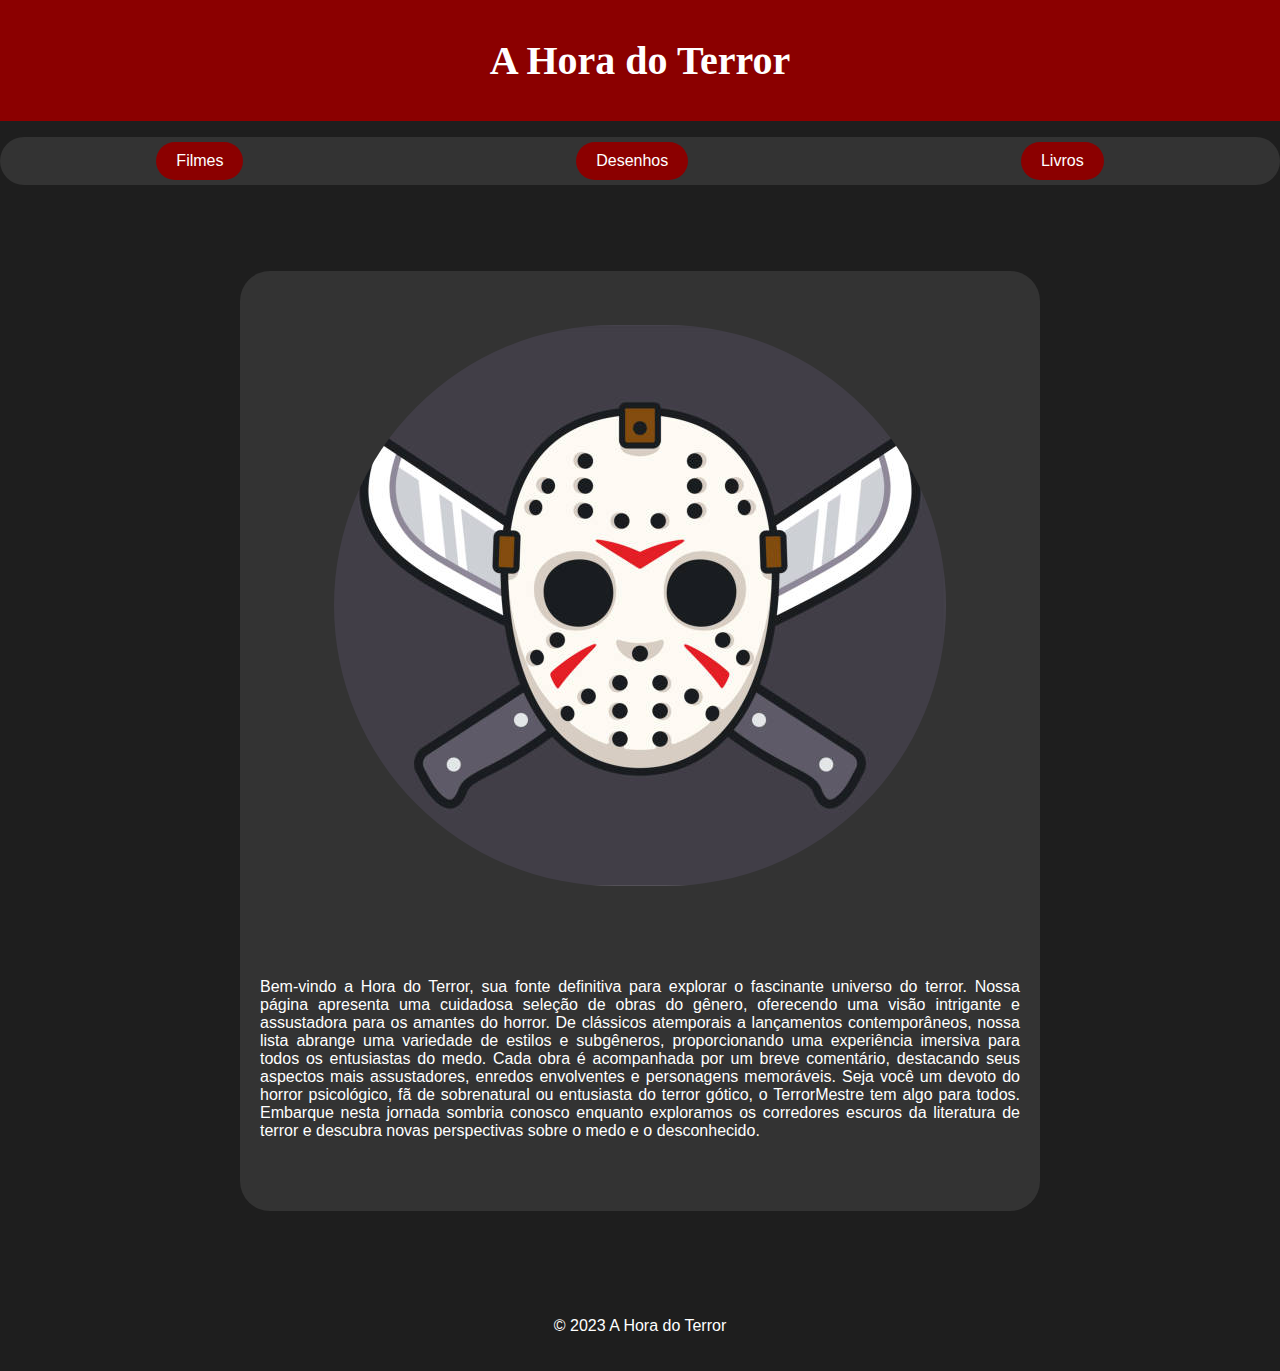
<file: index.html>
<!DOCTYPE html>
<html lang="pt-BR">
<head>
    <meta charset="UTF-8">
    <meta name="viewport" content="width=device-width, initial-scale=1.0">
    <link rel="stylesheet" href="css/style.css">
    <title>A Hora do Terror</title>
</head>
<body>
    <header>
        <h1>A Hora do Terror</h1>
    </header>
    <nav>
        <ul class="nav-buttons">
            <li><button class="menu-button" onclick="navigateTo('filmes.html')">Filmes</button></li>
            <li><button class="menu-button" onclick="navigateTo('desenhos.html')">Desenhos</button></li>
            <li><button class="menu-button" onclick="navigateTo('livros.html')">Livros</button></li>
            <!-- Adicione mais itens de menu conforme necessário -->
        </ul>
    </nav>
    <main>
        <section>
            <picture>
                <source media="(max-width: 670px)" srcset="imagens/logo1.jpg">
                <img src="imagens/logo1.jpg" alt="Logo do blog">
            </picture>
            <p>
                Bem-vindo a Hora do Terror, sua fonte definitiva para explorar o fascinante universo do terror. Nossa página apresenta uma cuidadosa seleção de obras do gênero, oferecendo uma visão intrigante e assustadora para os amantes do horror. De clássicos atemporais a lançamentos contemporâneos, nossa lista abrange uma variedade de estilos e subgêneros, proporcionando uma experiência imersiva para todos os entusiastas do medo.

Cada obra é acompanhada por um breve comentário, destacando seus aspectos mais assustadores, enredos envolventes e personagens memoráveis. Seja você um devoto do horror psicológico, fã de sobrenatural ou entusiasta do terror gótico, o TerrorMestre tem algo para todos. Embarque nesta jornada sombria conosco enquanto exploramos os corredores escuros da literatura de terror e descubra novas perspectivas sobre o medo e o desconhecido.
            </p>
        </section>
    </main>
    <footer>
        <p>&copy; 2023 A Hora do Terror</p>
    </footer>
    <script src="js/menu.js"></script>
</body>
</html>
</file>
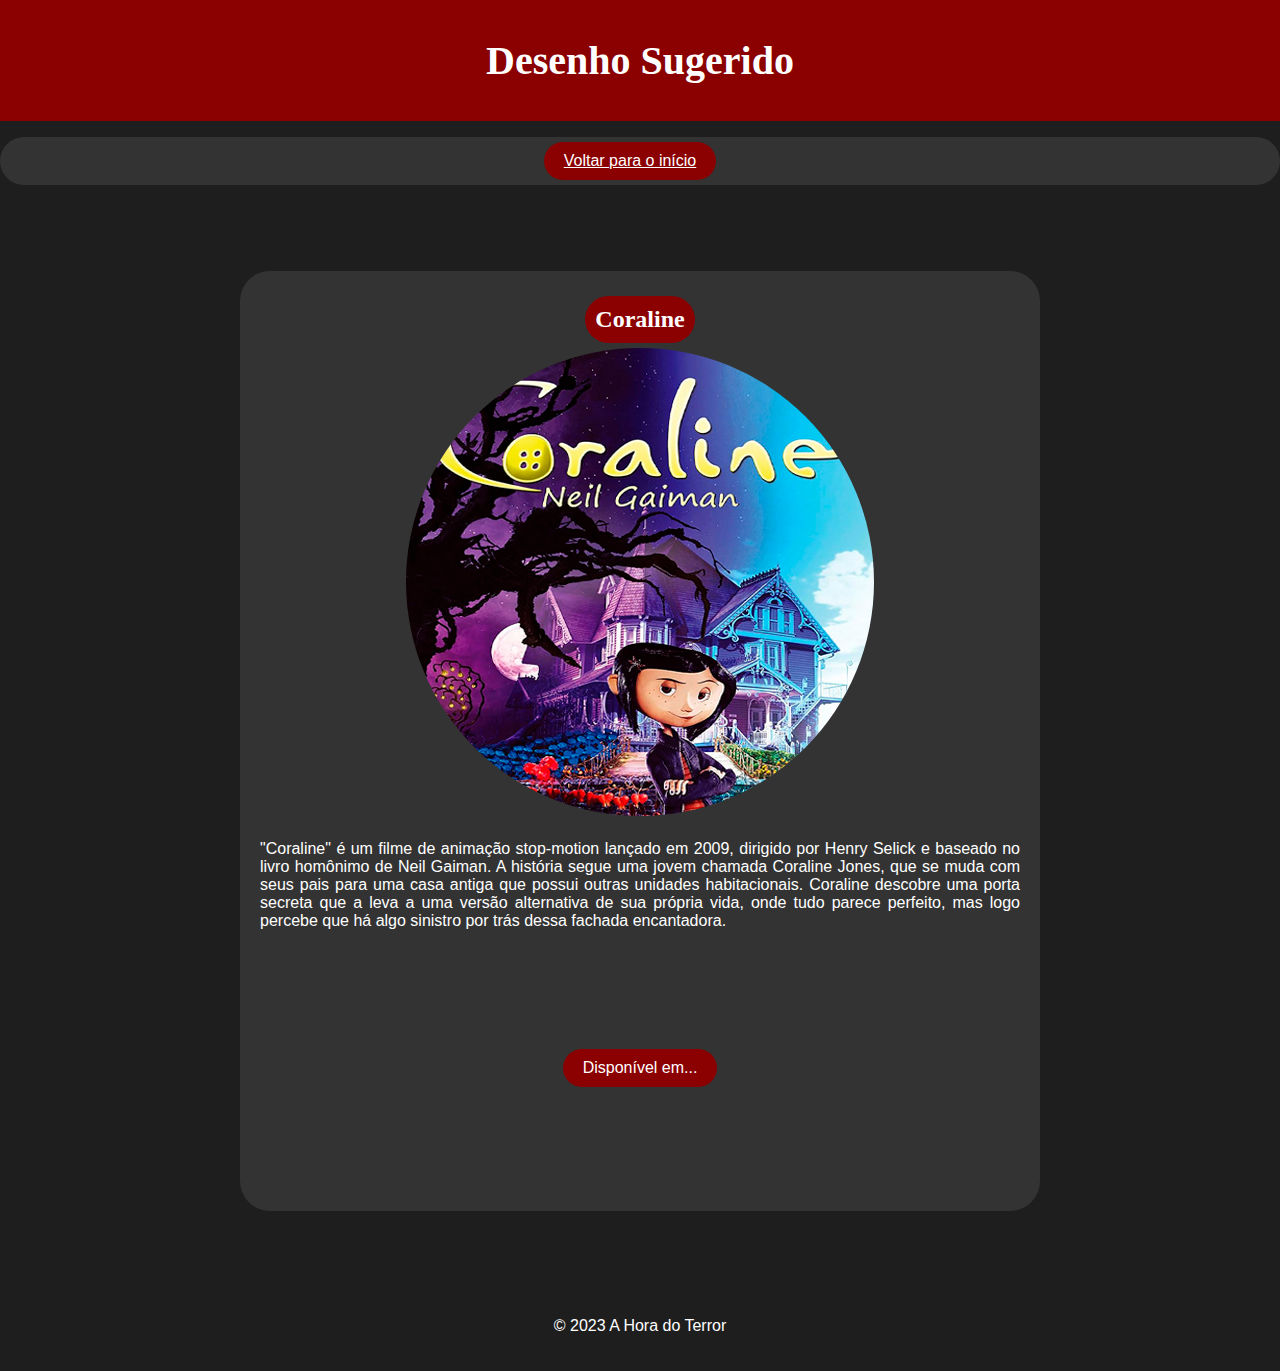
<file: desenhos.html>
<!DOCTYPE html>
<html lang="pt-BR">
<head>
    <meta charset="UTF-8">
    <meta name="viewport" content="width=device-width, initial-scale=1.0">
    <link rel="stylesheet" href="css/style.css">
    <title>Desenhos</title>
</head>
<body>
    <header>
        <h1>Desenho Sugerido</h1>
    </header>
    <nav>
        <ul>
            <li id="voltar"><a href="index.html">Voltar para o início</a></li>
        </ul>
    </nav>
    <main>
        <section>
            <h2 class="nomearco">Coraline</h2>
            <picture>
                <source media="(max-width: 670px)" srcset="../imagens/arco1-pequeno.jpg">
                <img src="imagens/desenho1.jpg" alt="Capa do desenho">
            </picture>
            <p>
                "Coraline" é um filme de animação stop-motion lançado em 2009, dirigido por Henry Selick e baseado no livro homônimo de Neil Gaiman. A história segue uma jovem chamada Coraline Jones, que se muda com seus pais para uma casa antiga que possui outras unidades habitacionais. Coraline descobre uma porta secreta que a leva a uma versão alternativa de sua própria vida, onde tudo parece perfeito, mas logo percebe que há algo sinistro por trás dessa fachada encantadora.
            </p>

            <a href="https://www.youtube.com/watch?v=bsgxE1TjgiM" target="_blank" class="ler-manga-btn" id="leia">Disponível em...</a>

            <!-- Conteúdo do arco 1 aqui -->
        </section>
    </main>
    <footer>
        <p>&copy; 2023 A Hora do Terror</p>
    </footer>
    <script src="js/menu.js"></script>
</body>
</html>
</file>
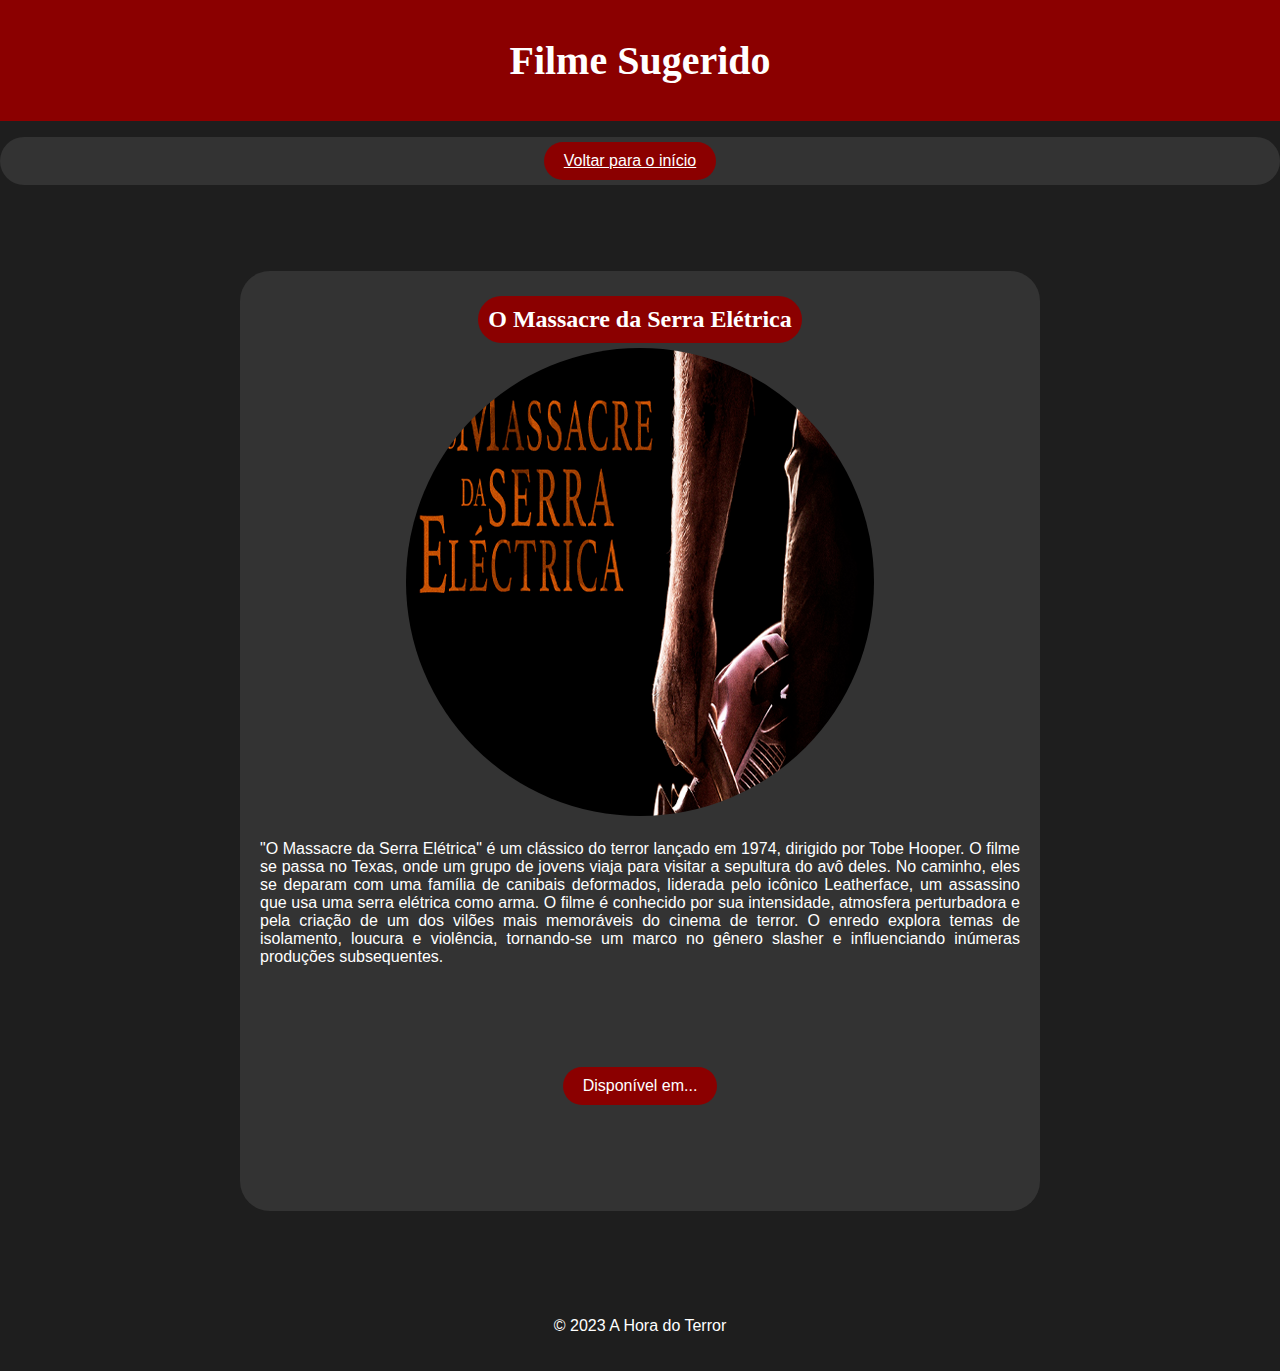
<file: filmes.html>
<!DOCTYPE html>
<html lang="pt-BR">
<head>
    <meta charset="UTF-8">
    <meta name="viewport" content="width=device-width, initial-scale=1.0">
    <link rel="stylesheet" href="css/style.css">
    <title>Filmes</title>
</head>
<body>
    <header>
        <h1>Filme Sugerido</h1>
    </header>
    <nav>
        <ul>
            <li id="voltar"><a href="index.html">Voltar para o início</a></li>
        </ul>
    </nav>
    <main>
        <section>
            <h2 class="nomearco">O Massacre da Serra Elétrica </h2>
            <picture>
                <source media="(max-width: 670px)" srcset="../imagens/arco1-pequeno.jpg">
                <img src="imagens/filme1.jpg" alt="Capa do filme">
            </picture>
            <p>
                "O Massacre da Serra Elétrica" é um clássico do terror lançado em 1974, dirigido por Tobe Hooper. O filme se passa no Texas, onde um grupo de jovens viaja para visitar a sepultura do avô deles. No caminho, eles se deparam com uma família de canibais deformados, liderada pelo icônico Leatherface, um assassino que usa uma serra elétrica como arma. O filme é conhecido por sua intensidade, atmosfera perturbadora e pela criação de um dos vilões mais memoráveis do cinema de terror. O enredo explora temas de isolamento, loucura e violência, tornando-se um marco no gênero slasher e influenciando inúmeras produções subsequentes.
            </p>

            

            <a href="https://www.netflix.com/br/title/70242803" target="_blank" class="ler-manga-btn" id="leia">Disponível em...</a>

            <!-- Conteúdo do arco 1 aqui -->
        </section>
    </main>
    <footer>
        <p>&copy; 2023 A Hora do Terror</p>
    </footer>
    <script src="js/menu.js"></script>
</body>
</html>
</file>
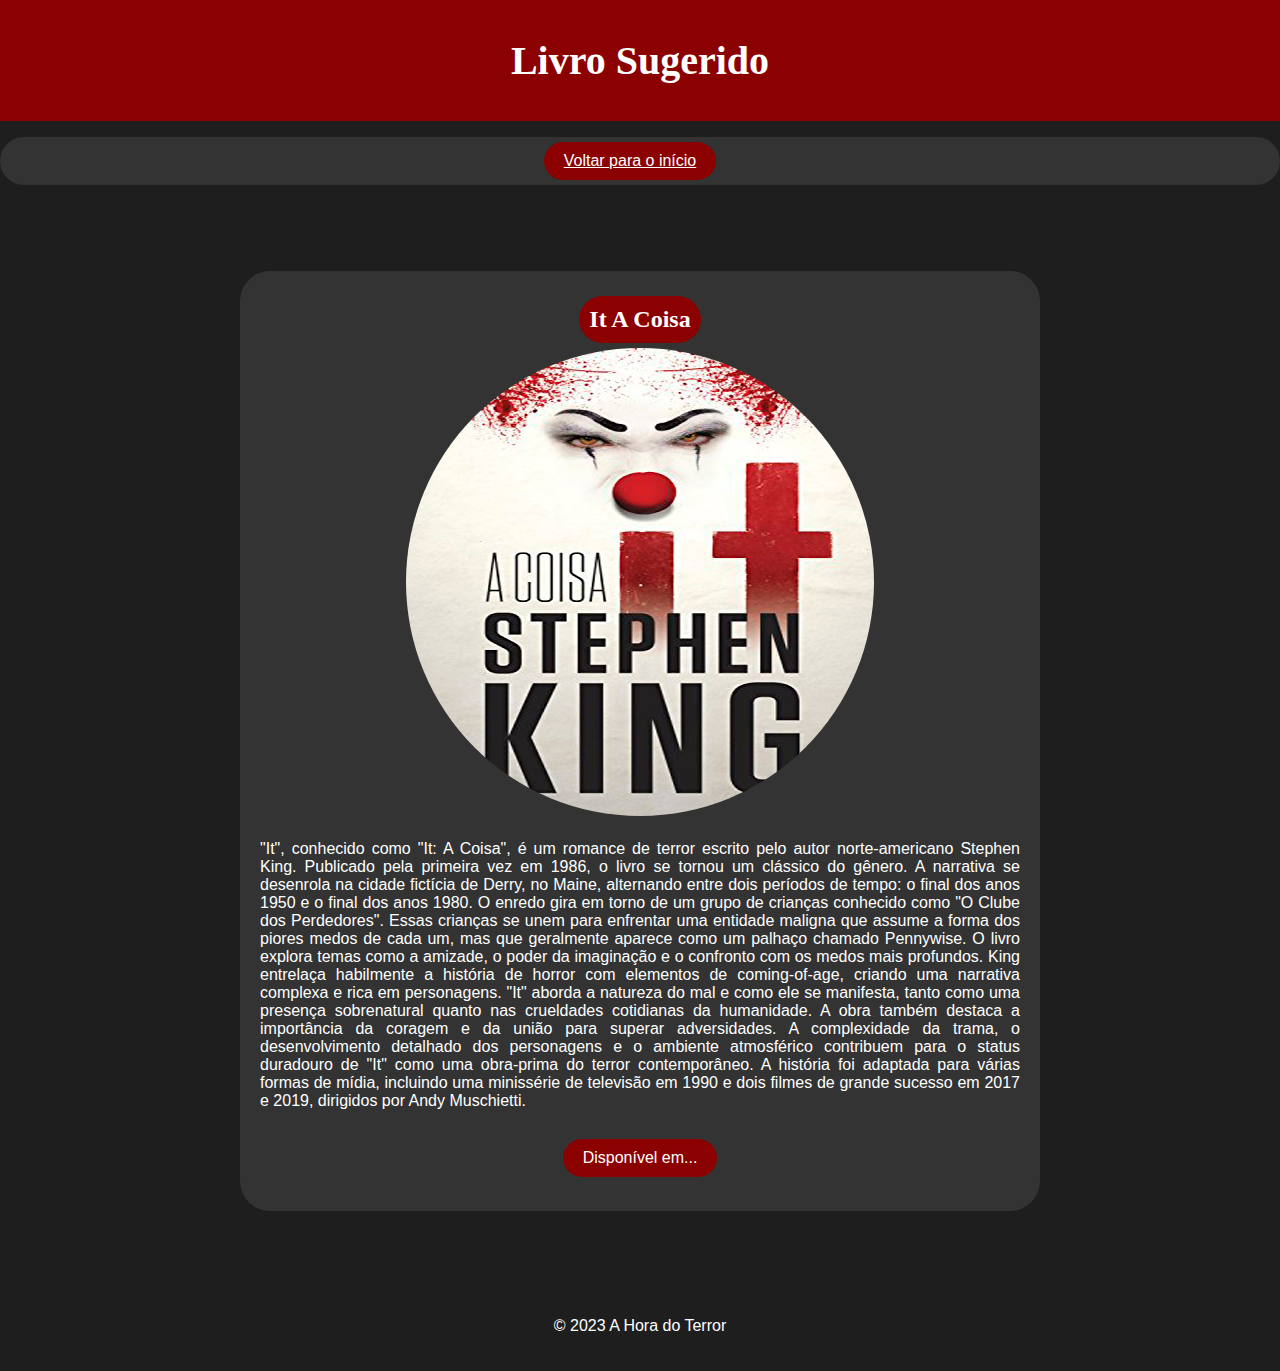
<file: livros.html>
<!DOCTYPE html>
<html lang="pt-BR">
<head>
    <meta charset="UTF-8">
    <meta name="viewport" content="width=device-width, initial-scale=1.0">
    <link rel="stylesheet" href="css/style.css">
    <title>Livros</title>
</head>
<body>
    <header>
        <h1>Livro Sugerido</h1>
    </header>
    <nav>
        <ul>
            <li id="voltar"><a href="index.html">Voltar para o início</a></li>
        </ul>
    </nav>
    <main>
        <section>
            <h2 class="nomearco">It A Coisa</h2>
            <picture>
                <source media="(max-width: 670px)" srcset="../imagens/arco1-pequeno.jpg">
                <img src="imagens/livro1.jpg" alt="Capa do livro">
            </picture>
            <p>
                "It", conhecido como "It: A Coisa", é um romance de terror escrito pelo autor norte-americano Stephen King. Publicado pela primeira vez em 1986, o livro se tornou um clássico do gênero.

A narrativa se desenrola na cidade fictícia de Derry, no Maine, alternando entre dois períodos de tempo: o final dos anos 1950 e o final dos anos 1980. O enredo gira em torno de um grupo de crianças conhecido como "O Clube dos Perdedores". Essas crianças se unem para enfrentar uma entidade maligna que assume a forma dos piores medos de cada um, mas que geralmente aparece como um palhaço chamado Pennywise.

O livro explora temas como a amizade, o poder da imaginação e o confronto com os medos mais profundos. King entrelaça habilmente a história de horror com elementos de coming-of-age, criando uma narrativa complexa e rica em personagens.

"It" aborda a natureza do mal e como ele se manifesta, tanto como uma presença sobrenatural quanto nas crueldades cotidianas da humanidade. A obra também destaca a importância da coragem e da união para superar adversidades.

A complexidade da trama, o desenvolvimento detalhado dos personagens e o ambiente atmosférico contribuem para o status duradouro de "It" como uma obra-prima do terror contemporâneo. A história foi adaptada para várias formas de mídia, incluindo uma minissérie de televisão em 1990 e dois filmes de grande sucesso em 2017 e 2019, dirigidos por Andy Muschietti.
            </p>

            <a href="https://www.amazon.com.br/coisa-Stephen-King-ebook/dp/B00MEQSA4Q" target="_blank" class="ler-manga-btn" id="leia">Disponível em...</a>

            <!-- Conteúdo do arco 1 aqui -->
        </section>
    </main>
    <footer>
        <p>&copy; 2023 A Hora do Terror</p>
    </footer>
    <script src="js/menu.js"></script>
</body>
</html>
</file>
<file: css/style.css>
/* Estilização básica */
body {
    font-family: Arial, sans-serif;
    background-color: #1E1E1E; /* Cor de fundo temática de Berserk */
    color: #FFFFFF;
    margin: auto;
    padding: auto;
    justify-content: space-around;
}

header {
    background-color: darkred; /* Cor de destaque temática de Berserk */
    text-align: center;
    padding: 20px;
    display: block;
    padding: 10px 20px; /* Aumente o espaçamento para melhor exibição das bordas arredondadas */
}

h1 {
    font-family: 'Times New Roman', Times, serif;
    font-size: 40px;   
    display: block;
    justify-content: space-around; 
    text-align: center;
}

h2 {
    text-align: justify;
    background-color: darkred;
    border-radius: 30px;
    margin: 5px;
    padding: 10px;
    text-decoration: underline;
    font-family: 'Times New Roman', Times, serif;
}

/* menu-style.css */
nav ul {
    list-style: none;
    padding: 0;
    display: flex;
    justify-content: space-around;
    background-color: #333;
    border-radius: 30px;
}

  nav ul li {
    display: inline;
    padding: 5px;
    margin-right: 20px;
    transform: scale(1);
    transition: transform 0.2s;
    border-radius: 30px;
  }
  
  nav ul li a {
    padding: 10px 20px;
    display: flex;
    background-color: darkred;
    color: #ffffff;
    border: none;
    border-radius: 20px;
    cursor: pointer;
    transition: background-color 0.3s;
    font-size: medium;
    font-family: Arial, Helvetica, sans-serif, Times, serif;

  }

  nav ul li a:hover {
    background-color: rgb(252, 252, 252);
    transform: scale(1.1);
    text-decoration: underline;   
  }
  


nav a:hover {
    border: 2px ridge darkred; /* Adicione uma borda quando o mouse estiver sobre o link */
    color: darkred; /* Altere a cor do texto quando o mouse estiver sobre o link */
    transition: linear;
    text-decoration: line-through;
    margin: 5px;
}

/* Estilos para os botões do menu */
.menu-button {
    padding: 10px 20px;
    background-color: darkred;
    color: #ffffff;
    border: none;
    border-radius: 20px;
    cursor: pointer;
    transition: background-color 0.3s;
    font-size: medium;
    font-family: Arial, Helvetica, sans-serif, Times, serif;
}

.menu-button:hover {
    background-color: #ffffff;
    color: darkred;
    font-size: large;
    text-decoration: line-through   ;
}


main {
    max-width: 800px;
    margin: auto;
    padding: 50px;
    border-color: darkred;
    display: flex;
    justify-content: space-around;
}

section {
    background-color: #333;
    margin: 20px 0;
    padding: 20px;
    display: flex;
    flex-direction: column;
    align-items: center;
    justify-content: center;
    text-align: center;
    height: 100vh; /* Isso define a altura da seção para preencher a tela verticalmente */
    border-radius: 30px;
    
}

section img {
    width: 100%;
    height: auto;
    margin: auto;
    border-radius: 400px;
}

section p {
    margin-top: 20px;
    max-width: 800px;
    color: #FFFFFF;
    text-align: justify;

}

section h2 {

    color: #ffffff;
}

.nomearco {
    display: block;
    text-align: center;
    background-color: darkred;
    color: #ffffff;
    text-decoration: none;
    padding: auto;
    margin:0 0 10 0;
    border-radius: 25px;
    justify-content: center;
}

section a {
    display: block;
    text-align: center;
    background-color: darkred;
    color: #FFFFFF;
    text-decoration: none;
    padding: 0px 0px;
    border-width:0px ;
    margin:auto;
    border-radius: 20px;
}

.voltar {
    display: flex;
    text-align: center;
    background-color: darkred;
    color: #FFFFFF;
    border-radius: 40px;
    border: none;
}

section a:hover {
    background-color: #ffffff;
    color: darkred;
    font-size: large;
    text-decoration: line-through;
}

footer {
    text-align: center;
    padding: 20px;
}

#leia {
    padding: 10px 20px;
    display: block;
    background-color: darkred;
    color: #ffffff;
    border: none;
    border-radius: 20px;
    cursor: pointer;
    transition: background-color 0.3s;
    font-size: medium;
    font-family: Arial, Helvetica, sans-serif, Times, serif;
}

#leia:hover {
    background-color: #ffffff;
    color: darkred;
    font-size: large;
    text-decoration: line-through   ;  
}
/* Responsividade */
section{
    display: flex;
    width: 100%;
    justify-content: space-around;

}

@media screen and (width: 780px) {
    nav ul li {
        display: block;
        margin: 10px 0;
    }

    header h1 {
        font-size: 24px;
    }

    h2 {
        font-size: 18px;
    }

    section p {
        padding: 0%;
        text-align: justify;
        font-size: 14px;
    }

    .nav-buttons {
        flex-direction: column; /* Empilhe os botões de navegação verticalmente */
    }
    .menu-button {
        width: 100%; /* Faça os botões de menu ocuparem toda a largura */
    }

}

    @media screen and (max-height: 600px) {
        /* Esconda a imagem quando a altura da tela for igual ou menor que 600px */
        img {
            display: none;
            width: 10%;
        }

        section p {
            font-size: 12px;
        }

    }
</file>
